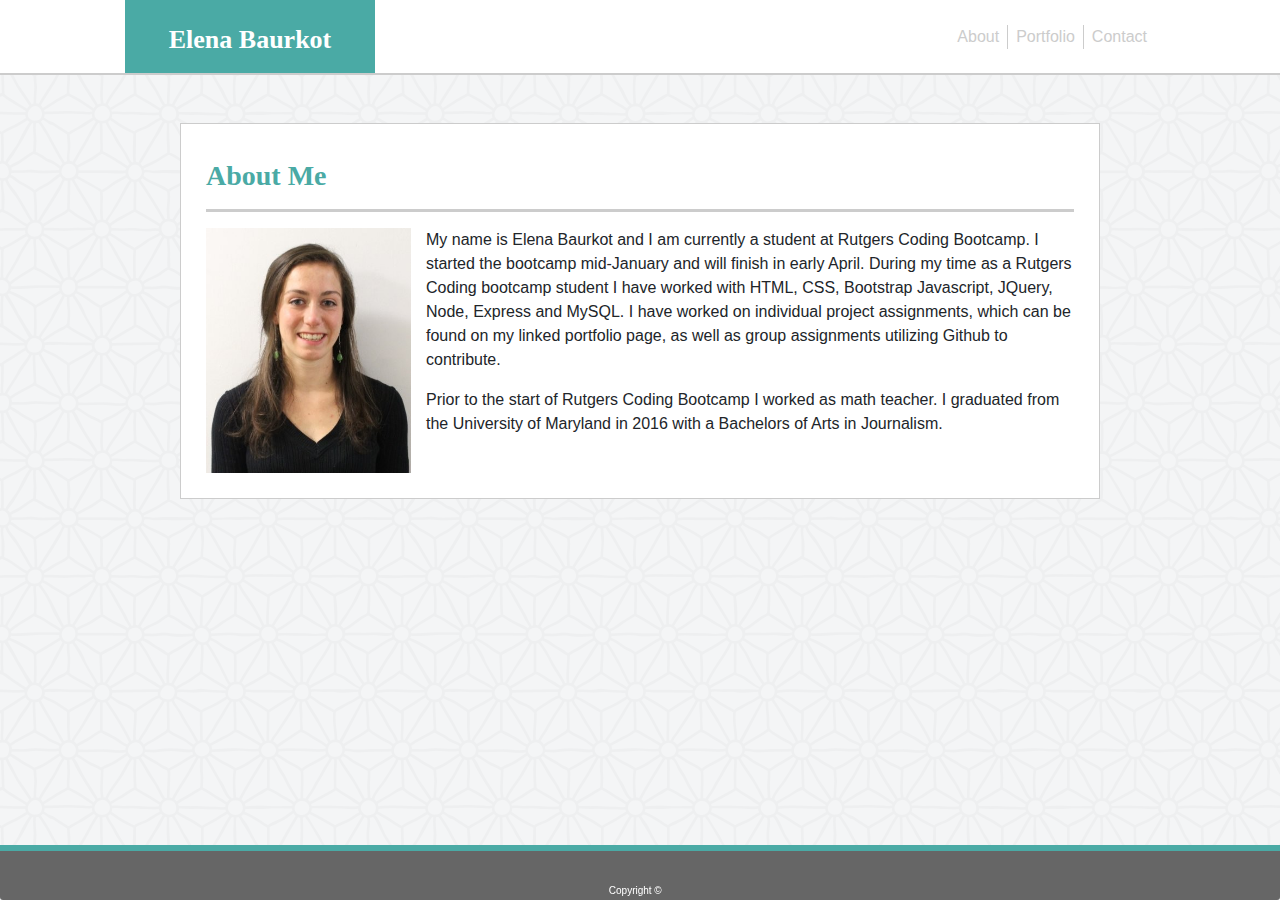
<file: index.html>
<!DOCTYPE html>
<html lang="en">
<head>
    <meta charset="UTF-8">
    <meta name="viewport" content="width=device-width, initial-scale=1.0">
    <meta http-equiv="X-UA-Compatible" content="ie=edge">
    <title>Responsive Portfolio</title>
    <link rel="stylesheet" href="https://stackpath.bootstrapcdn.com/bootstrap/4.4.1/css/bootstrap.min.css">
    <link rel="stylesheet" href="assets/css/style.css"> 
</head>

<body>
<!--Navbar start-->
<nav class="navbar navbar-expand-lg navbarstyle mb-5">
    <div class="navbar-brand namestyle" href="#">Elena Baurkot</div>
    <div class="collapse navbar-collapse" id="navbarNavAltMarkup"></div>
      <div class="navbar-nav">
        <a class="nav-item nav-link navbarlink" href="index.html">About</a>
        <a class="nav-item nav-link navbarlink" href="portfolio.html">Portfolio</a>
        <a class="nav-item nav-link navbarlink" id="contactlink" href="contact.html">Contact</a>
      </div>
  </nav>
<!--Navbar end-->

<!--Start bootstrap formatting-->
<div class="container">
  <!--Row that contains everything-->
  <div class="row">
  
    <!--spacer column-->
    <div class="col-sm-1"></div>
  
    <!--this column contains all the content-->
    <div class="col-sm-10">
  
      <!--row 2-->
      <section class="content">
       <div class="row row2">
          <div class="col-sm-12">
          <h3>About Me</h3>
            <hr>
          </div>
        <div>
  
  <!--row 3-->
    <div class="row3">
      <div class="col-sm-12">
        <!--Profile image-->
        <img src="./assets/images/profilephoto.jpg" id="propic">
        <!--About me text-->
      <p>My name is Elena Baurkot and I am currently a student at Rutgers Coding Bootcamp. I started the bootcamp mid-January and will finish in early April. During my time as a Rutgers Coding bootcamp student I have worked with HTML, CSS, Bootstrap Javascript, JQuery, Node, Express and MySQL. I have worked on individual project assignments, which can be found on my linked portfolio page, as well as group assignments utilizing Github to contribute.</p>

      <p>Prior to the start of Rutgers Coding Bootcamp I worked as math teacher. I graduated from the University of Maryland in 2016 with a Bachelors of Arts in Journalism.</p>
      </div>
    </div>
  </section>
  <!--row 4, bottom spacer row-->
  <div class="row row4"></div>
</div>
</div>

<!--final spacer column-->
<div class="col-sm-1"></div>

</div>
<!-- end row formatting-->

<!--Sticky footer here -->
<div class="card-footer text-muted stickyfooter">
  <p id="copyright">Copyright © </p>
</div>

</body>
</html>
</file>
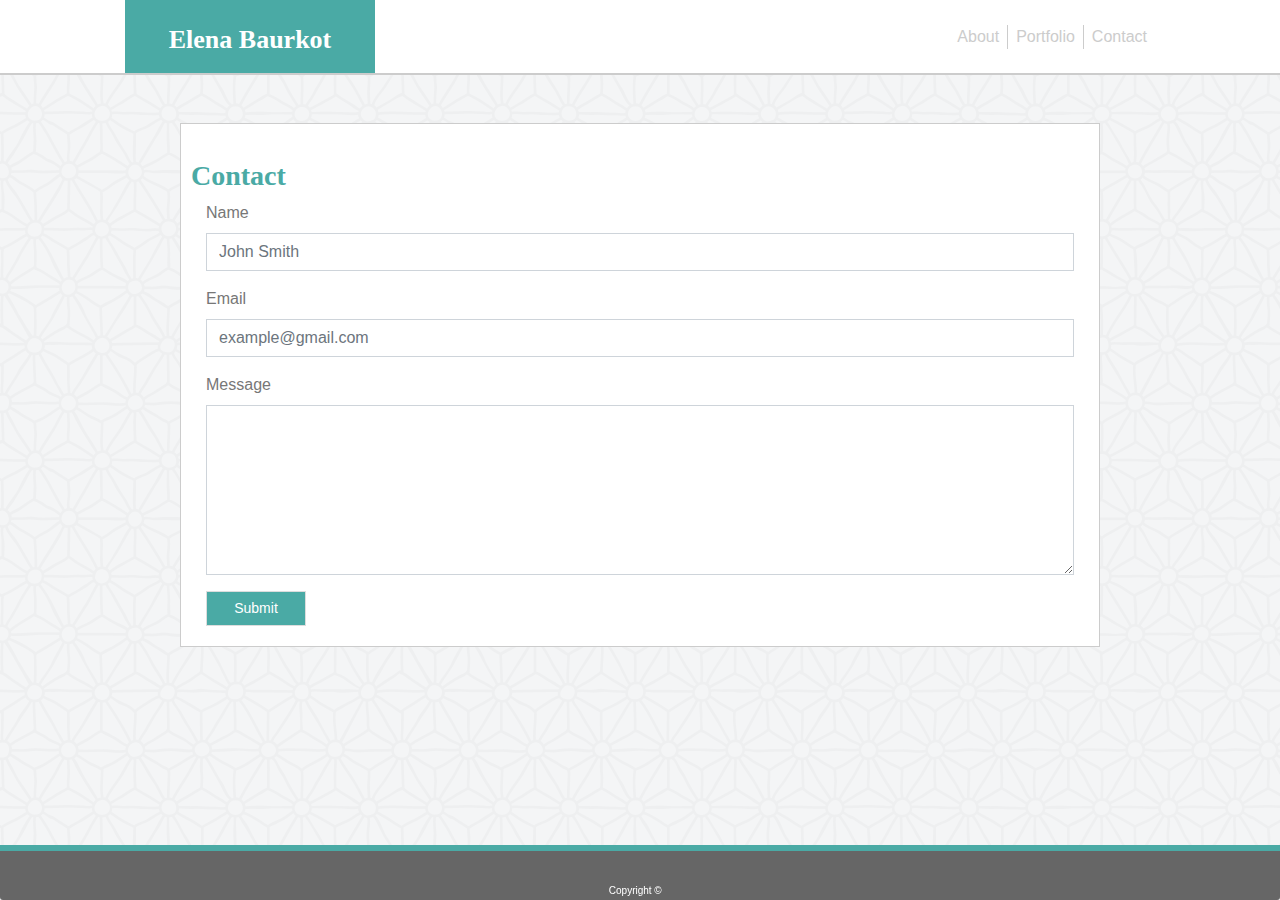
<file: contact.html>
<!DOCTYPE html>
<html lang="en">
<head>
    <meta charset="UTF-8">
    <meta name="viewport" content="width=device-width, initial-scale=1.0">
    <meta http-equiv="X-UA-Compatible" content="ie=edge">
    <title>Responsive Portfolio</title>
    <link rel="stylesheet" href="https://stackpath.bootstrapcdn.com/bootstrap/4.4.1/css/bootstrap.min.css">
    <link rel="stylesheet" href="assets/css/style.css"> 
</head>

<body>
<!--Navbar start-->
<nav class="navbar navbar-expand-lg navbarstyle mb-5">
    <div class="navbar-brand namestyle" href="#">Elena Baurkot</div>
    <div class="collapse navbar-collapse" id="navbarNavAltMarkup"></div>
      <div class="navbar-nav">
        <a class="nav-item nav-link navbarlink" href="index.html">About</a>
        <a class="nav-item nav-link navbarlink" href="portfolio.html">Portfolio</a>
        <a class="nav-item nav-link navbarlink" id="contactlink" href="contact.html">Contact</a>
      </div>
  </nav>
<!--Navbar end-->

<!--Start bootstrap formatting-->
<div class="container">
  <!--row that contains everything --> 
    <div class="row">
       <!--spacer column-->
       <div class="col-sm-1"></div>

       <div class="col-sm-10">
   
    
  <!--row 2-->
  <section class="content">
    <div class="row row2">
        <h3>Contact</h3>
          <hr>
      </div>
    <div>

  <!--row 3-->
    <div class="row row3">
      <div class="col-sm-12">
          <!--contact form starts here-->
          <form>
            <div class="form-group">
              <label for="exampleFormControlInput1" class="formtitle">Name</label>
              <input type="email" class="form-control typespace" id="exampleFormControlInput1" placeholder="John Smith">
            </div>
            <div class="form-group">
                <label for="exampleFormControlInput1" class="formtitle">Email</label>
                <input type="email" class="form-control typespace" id="exampleFormControlInput1" placeholder="example@gmail.com">
              </div>
            <div class="form-group">
              <label for="exampleFormControlTextarea1" class="formtitle">Message</label>
              <textarea class="form-control messagespace" id="exampleFormControlTextarea1" rows="3"></textarea>
            </div>
          </form>
          <!--Submit button-->
          <button class="button" type="submit">Submit</button>

          <!--contact form ends here-->
       </div>
    </div>
  </section>

  <!--row 4, bottom spacer row-->
    <div class="row row4"></div>
</div>
</div>

<div class="col-sm-1"></div>

</div>

<!--Sticky footer here -->
<div class="card-footer text-muted stickyfooter">
  <p id="copyright">Copyright © </p>
</div>

</body>
</html>
</file>
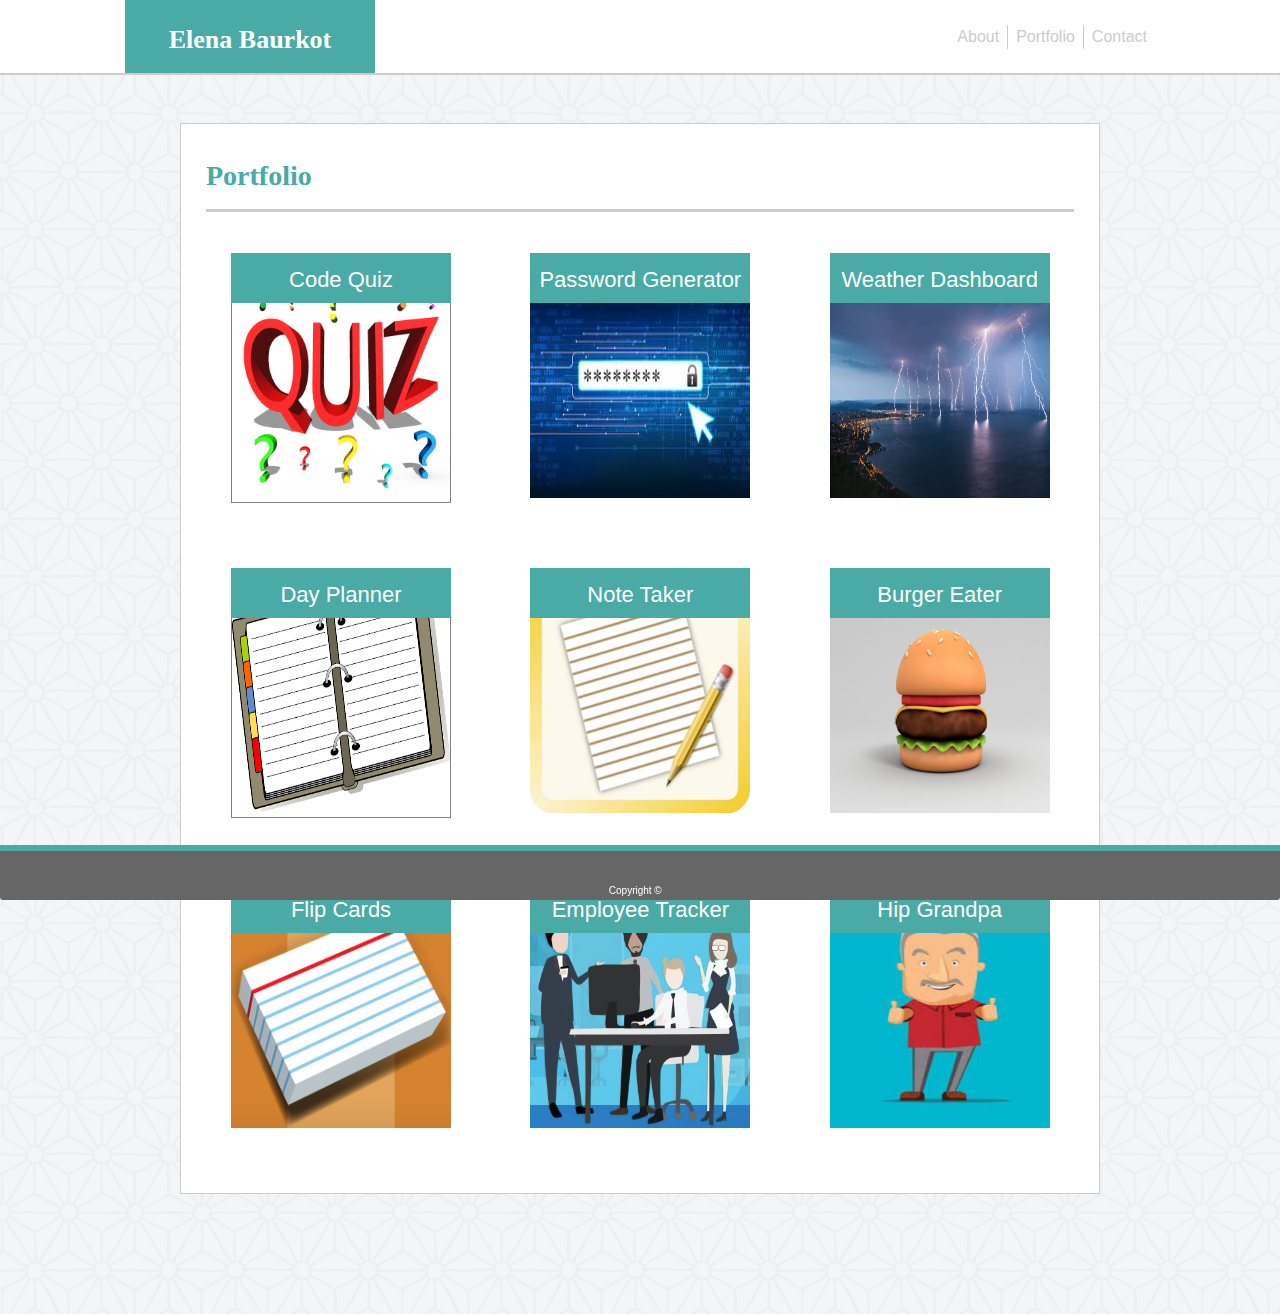
<file: portfolio.html>
<!DOCTYPE html>
<html lang="en">
<head>
    <meta charset="UTF-8">
    <meta name="viewport" content="width=device-width, initial-scale=1.0">
    <meta http-equiv="X-UA-Compatible" content="ie=edge">
    <title>Responsive Portfolio</title>
    <link rel="stylesheet" href="https://stackpath.bootstrapcdn.com/bootstrap/4.4.1/css/bootstrap.min.css">
    <link rel="stylesheet" href="assets/css/style.css"> 
</head>

<body>
<!--Navbar start-->
<nav class="navbar navbar-fixed-top navbar-expand-lg navbarstyle mb-5">
    <div class="navbar-brand namestyle" href="#">Elena Baurkot</div>
    <div class="collapse navbar-collapse" id="navbarNavAltMarkup"></div>
      <div class="navbar-nav">
        <a class="nav-item nav-link navbarlink" href="index.html">About</a>
        <a class="nav-item nav-link navbarlink" href="portfolio.html">Portfolio</a>
        <a class="nav-item nav-link navbarlink" id="contactlink" href="contact.html">Contact</a>
      </div>
  </nav>
<!--Navbar end-->

<!--Start bootstrap formatting-->
<div class="container">
<!--Row that contains everything-->
<div class="row">

  <!--spacer column-->
  <div class="col-sm-1"></div>

  <!--this column contains all the content-->
  <div class="col-sm-10">

    <!--row 2-->
    <section class="content" style="height: fit-content;">
       <!--header row-->
       <div class="co-12">
        <h3>Portfolio</h3>
          <hr>
      <div>

    <!--Portfolio items start here-->
    <!--ROW1-->
    <div class="row">
      <div class="col-sm-4">
        <!--Sample 1-->
        <a href="https://elenabaurkot.github.io/codeQuiz/" target="_blank">
          <img src="assets/images/img1.jpeg" class="portimage imgborder" alt="no image">
        </a>
          <div class="text sample"><a href="https://elenabaurkot.github.io/codeQuiz/" target="_blank" class="samplework">Code Quiz</a></div>
      </div>
        <!--Sample 2-->
      <div class="col-sm-4">
        <a href="https://elenabaurkot.github.io/password_Creator/" target="_blank">
          <img src="assets/images/img3.jpeg" class="portimage" alt="no image">
        </a>
          <div class="text sample"><a href="https://elenabaurkot.github.io/password_Creator/" target="_blank" class="samplework">Password Generator</a></div>
      </div>
      <!--Sample 3-->
      <div class="col-sm-4">
        <a href="https://elenabaurkot.github.io/weatherDashboard/" target="_blank">
          <img src="assets/images/img5.jpeg" class="portimage" alt="no image">
        </a>
          <div class="text sample"><a href="https://elenabaurkot.github.io/weatherDashboard/" target="_blank" class="samplework">Weather Dashboard</a></div>
       </div>
    </div>
    <!-- ROW 2 -->
      <div  class="row">
        <div class="col-sm-4">
        <!-- Sample 4 -->
        <a href="https://elenabaurkot.github.io/dayPlanner/" target="_blank">
          <img src="assets/images/img4.jpeg" class="portimage imgborder" alt="no image">
        </a>
        <div class="text sample"><a href="https://elenabaurkot.github.io/dayPlanner/" target="_blank" class="samplework">Day Planner</a></div>
       </div>
       <!--Sample 5-->
       <div class="col-sm-4">
        <a href="https://vast-brushlands-58063.herokuapp.com/" target="_blank">
          <img src="assets/images/img2.jpeg" class="portimage" alt="no image">
        </a>
          <div class="text sample"><a href="https://vast-brushlands-58063.herokuapp.com/" target="_blank" class="samplework">Note Taker</a></div>
      </div>
      <!--Sample 6-->
      <div class="col-sm-4">
        <a href="https://shrouded-tundra-85613.herokuapp.com/" target="_blank">
          <img src="assets/images/img6.jpeg" class="portimage" alt="no image">
        </a>
          <div class="text sample"><a href="https://shrouded-tundra-85613.herokuapp.com/" target="_blank" class="samplework">Burger Eater</a></div>
      </div>
    </div >
  
    <!-- ROW 3 -->
    <div  class="row">
      <div class="col-sm-4">
      <!-- Sample 7 -->
      <a href="http://flipcards2020.herokuapp.com/starterPage" target="_blank">
        <img src="assets/images/img7.jpeg" class="portimage" alt="no image">
      </a>
      <div class="text sample"><a href="http://flipcards2020.herokuapp.com/starterPage" target="_blank" class="samplework">Flip Cards</a></div>
      </div>
      <!--Sample 8-->
      <div class="col-sm-4">
      <a href="https://elenabaurkot.github.io/employeeTracker/" target="_blank">
        <img src="assets/images/img8.jpeg" class="portimage" alt="no image">
      </a>
        <div class="text sample"><a href="https://elenabaurkot.github.io/employeeTracker/" target="_blank" class="samplework">Employee Tracker</a></div>
      </div>
      <!--Sample 9-->
      <div class="col-sm-4">
      <a href="https://elenabaurkot.github.io/hipGrandpa/" target="_blank">
        <img src="assets/images/img9.jpeg" class="portimage" alt="no image">
      </a>
        <div class="text sample"><a href="https://elenabaurkot.github.io/hipGrandpa/" target="_blank" class="samplework">Hip Grandpa</a></div>
      </div>
    </div >

</section>
  <!--row 4, bottom spacer row-->
    <div class="row row4"></div>
</div>
</div>

<div class="col-sm-1"></div>
</div>
<!-- end row formatting-->

<!--Sticky footer here -->
<div class="card-footer text-muted stickyfooter mt-5">
  <p id="copyright">Copyright © </p>
</div>

</body>
</html>
</file>
<file: assets/css/style.css>
* {
  font-family: 'Arial', 'Helvetica Neue', Helvetica, sans-serif;
}

body {
  background-image: url(../images/background.png);
}

/* Start Navbar styling */
.navbarstyle {
    padding: 0;
    background-color: white;
    border-bottom: 2px solid #cccccc;
    height: 75px;
    padding-left: 125px;
    padding-right: 125px;
    width: 100%;
  }
  
.namestyle { 
    background-color: #4aaaa5;
    color: #ffffff;
    font-family: 'Georgia', Times, Times New Roman, serif;
    font-size: 26px;
    font-weight: bold;
    height: 100%;
    padding-top: 20px;
    width: 250px;
    text-align: center;
    }
  
.navbarlink {
  color: #cccccc !important;
  float: right !important;
  border-right: 1px solid #cccccc;
  padding-top: 0;
  padding-bottom: 0;
}

#contactlink {
  border-right: none;
}
/* End Navbar styling */



/* Begin styling that applies to all pages */
h3 {
  font-family: 'Georgia', Times, Times New Roman, serif;
  color: #4aaaa5;
  font-weight: 550;
}

hr {
  height: 3px;
  color: #cccccc;
  background: #cccccc;
  background-color: #cccccc;
  border: none;
}

section {
  padding-top: 35px;
  padding-left: 25px;
  padding-right: 25px;
  padding-bottom: 20px;
  background-color: white;
  border: 1px solid #cccccc;
}

.row1 {
  height: 120px;
}

.row4 {
  height: 120px;
}

.stickyfooter {
  background-color: #666666;
  position: fixed;
  margin-top: 50px;
  bottom: 0;
  right: 0;
  left: 0;
  width: 100%;
  height: 55px;
  border-top: 6px solid #4aaaa5;
  text-align: center;
  color: white !important;
}

#copyright {
  color: white;
  font-size: 10px;
  position: fixed;
  margin-left: 46%;
  margin-right: 46%;
  bottom: 0 !important;
  margin-bottom: 2px !important;
}
/* End styling that applies to all pages */

/* Begin Index.html (about me) page styling */
img {
  height: 250px;
  width: 220px;
  float: left;
  /* padding-right: 15px; */
  padding-bottom: 5px;
}

#propic{
  padding-right: 15px;
}
/* End Index.html (about me) page styling */

/* Begin Contact.html page styling */
.contactform {
  margin-top: 300px !important;
}

.button {
  background-color: #4aaaa5;
  color: white;
  padding: auto;
  border: 1px solid #dddddd;
  cursor: pointer;
  width: 100px;
  height: 35px;
  font-size: 14px;
}

.formtitle {
  color: #777777;
}

.messagespace {
  height: 170px !important;
  border-radius: 0 !important;
}

.typespace {
  border-radius: 0 !important;
}
/* End Contact.html page styling */

/* Begin Portfolio.html styling */
.portimage {
  width: 220px;
  margin-left: 25px;
  margin-right: 30px !important;
  margin-bottom: 40px;
  margin-top: 25px;
}

/* #imgcont {
  position: relative;
  text-align: center;
  padding-left: 20px;
  width: 100%;
} */

.sample {
  position: absolute;
  color: white;
  align-items: center;
  background-color: #4aaaa5;
  /* top: 35%; */
  width: 220px;
  /* margin-top: 60%; */
  height: 50px;
  margin-left: 25px;
  /* margin-right: 75px !important; */
  margin-bottom: 40px;
  text-align: center;
  padding-top: 10px;
  margin-top: 25px;
}

.imgborder{
  border: 1px solid gray;
}

.samplework{
  color: white;
  font-size: 22px;
}
/* End Portfolio.html styling */



@media screen and (max-width: 768px) {
  .container {
    width: 100%;
    padding: 20px;
  }

  /* img{
    margin: 50px;
  } */

  section {
    width: 100%;
  }
}

@media screen and (max-width: 320px) {
  .container {
    width: 100%;
    padding: 20px;
  }
  /* img{
    margin: 50px;
  } */
  section {
    width: 100%;
  }
}

@media screen and (max-width: 168px) {
  .container {
    width: 100%;
    padding: 20px;
  }
  /* img{
    margin: 50px;
  } */
  section {
    width: 100%;
  }

}
</file>
